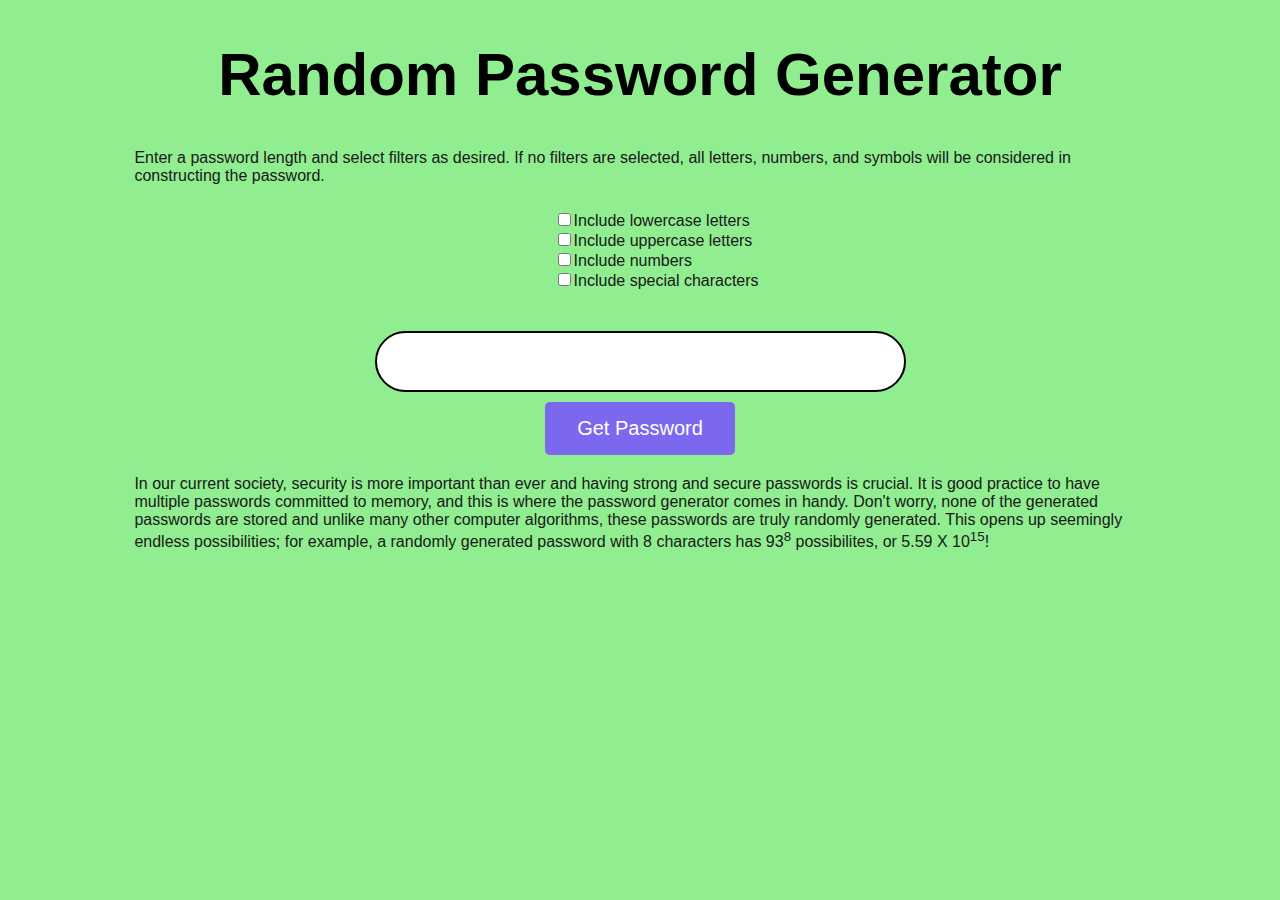
<file: index.html>
<!DOCTYPE html>
<html lang="en">
    <head>
        <meta charset="utf-8">
        <title>Password Generator</title>
        <link rel="stylesheet" href="homepage.css">
    </head>
    <body>
        <div class="page">
            <h1>Random Password Generator</h1>
            <p id="info">Enter a password length and select filters as desired. If no filters are selected, all letters, numbers, and symbols will be considered in constructing the password.</p>
        </div>
        <div class="checkboxes">
            <ul>
                <li><input type="checkbox" id="lowercase">Include lowercase letters</li>
                <li><input type="checkbox" id="uppercase">Include uppercase letters</li>
                <li><input type="checkbox" id="numbers">Include numbers</li>
                <li><input type="checkbox" id="specChar">Include special characters</li>
            </ul>
        </div>
        <div class="page">
            <input type="text" id="userInput"> <br>
            <button class="button" onclick="getString()">Get Password</button>
            <p id="password"></p>
            <p id="info">In our current society, security is more important than ever and having strong and secure passwords is crucial. It is good practice to have multiple passwords committed to memory, and this is where the password generator comes in handy. Don't worry, none of the generated passwords are stored and unlike many other computer algorithms, these passwords are truly randomly generated. This opens up seemingly endless possibilities; for example, a randomly generated password with 8 characters has 93<sup>8</sup> possibilites, or 5.59 X 10<sup>15</sup>!</p>
        </div>
        
        <script src="password.js"></script>
    </body>
</html>
</file>
<file: homepage.css>
body {
    background-color: lightgreen;
    font-family: "Arial", sans-serif;
}

.page {
    text-align: center;
}

h1 {
    font-size: 60px;
}

#info {
    color: #181818;
    margin: auto;
    width: 80%;
    text-align: left;
}

input[type=text] {
    border-radius: 150px;
    float: none;
    padding: 6px;
    border: 2px solid black;
    font-size: 40px;
    text-align: center;
    margin-top: 25px;
    margin-bottom: 10px;
}

.checkboxes {
    margin: auto;
    width: 20%;
    color: #181818;
    margin-top: 25px;
}

.button {
    background-color: mediumslateblue; 
    border: none;
    color: white;
    padding: 15px 32px;
    text-align: center;
    text-decoration: none;
    font-size: 20px;
    border-radius: 5px;
}

.button:hover {
    background-color: mediumpurple;
}


ul {
    list-style-type: none;
}

#password {
    font-family: serif;
    font-size: 20px;
}
</file>
